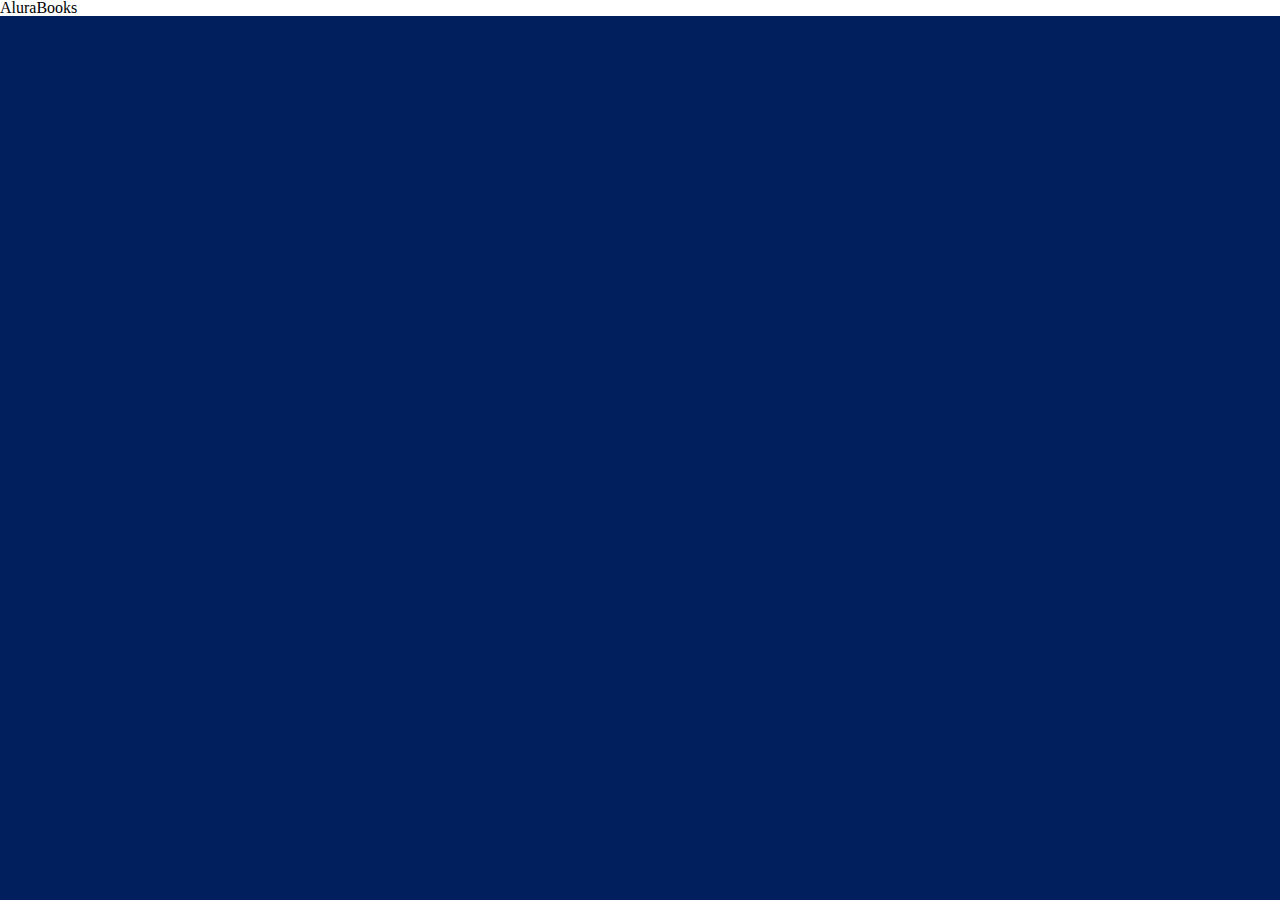
<file: index.html>
<!DOCTYPE html>
<head>
<meta charset="UTF-8">
<meta name="viewport" content="widht-device-widht, initial-scale=1.0">
<title>AluraBooks</title>
<link rel="stylesheet" href="reset.css">
<link rel="stylesheet" href="style.css">


</head>

<body>

    <h1>AluraBooks</h1>

</body>
</html>
</file>
<file: style.css>
:root {

    --cor-de-fundo: #001f5c;
    
}

body {

    background-color: var(--cor-de-fundo);
}

h1{

    background-color: #ffffff;
}
</file>
